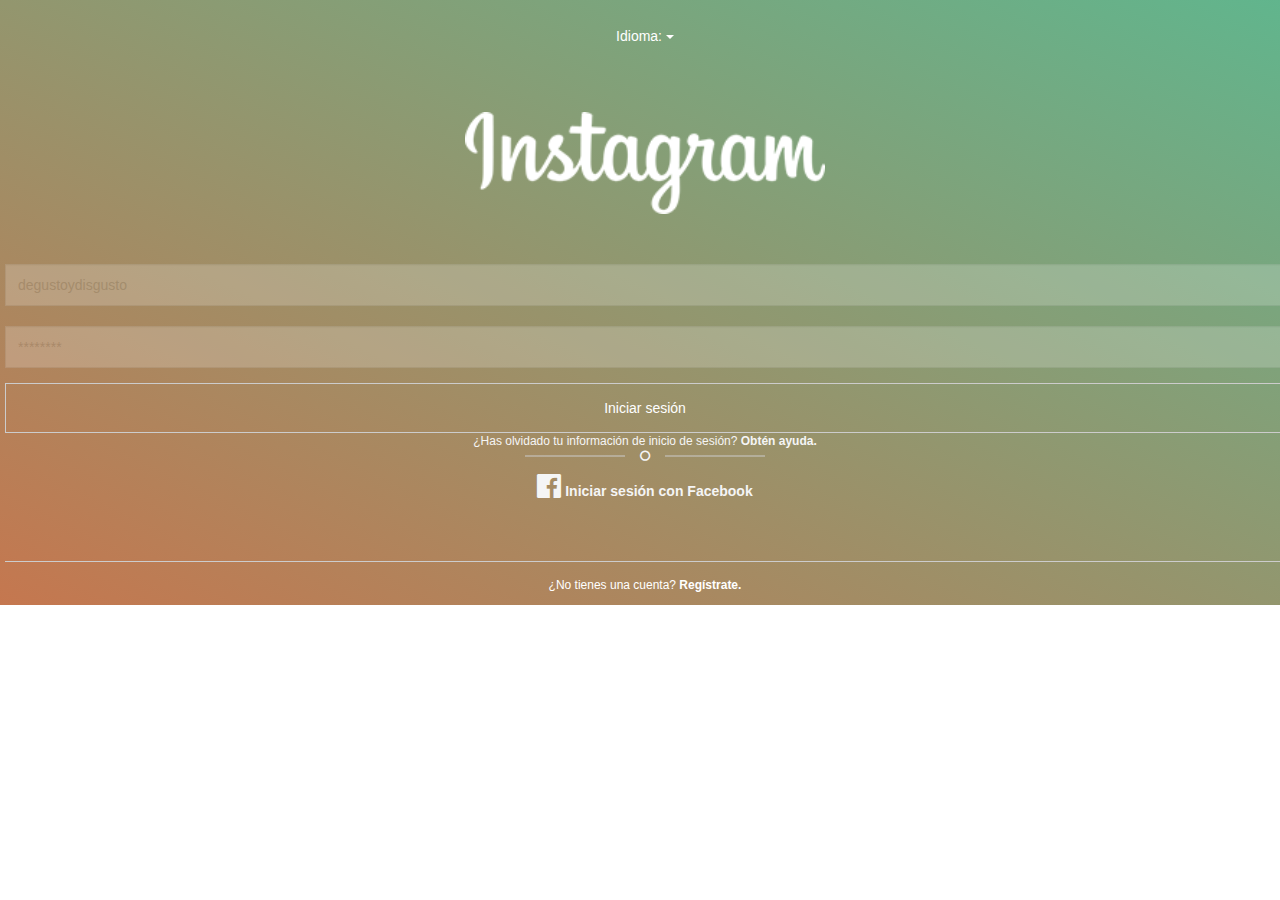
<file: index.html>
<!DOCTYPE html>
<html>
<head>
	<meta charset="UTF-8">
	<title>Insta Collage</title>
	<!-- Responsive -->
	<meta name="viewport" content="width=device-width, initial-scale=1.0">
	<!-- CDN Bootstrap -->
	<link href="https://maxcdn.bootstrapcdn.com/bootstrap/3.3.7/css/bootstrap.min.css" rel="stylesheet" integrity="sha384-BVYiiSIFeK1dGmJRAkycuHAHRg32OmUcww7on3RYdg4Va+PmSTsz/K68vbdEjh4u" crossorigin="anonymous">
	<!-- CDN font-awesome -->
	<link href="https://maxcdn.bootstrapcdn.com/font-awesome/4.7.0/css/font-awesome.min.css" rel="stylesheet" integrity="sha384-wvfXpqpZZVQGK6TAh5PVlGOfQNHSoD2xbE+QkPxCAFlNEevoEH3Sl0sibVcOQVnN" crossorigin="anonymous">
	<!-- google font -->
	<link href="https://fonts.googleapis.com/css?family=Lato:300,400,900" rel="stylesheet">
	<!-- estilos CSS -->
	<link href="css/style.css" rel="stylesheet" type="text/css">
</head>
<body>
	<section id="sesion-inicio" class="inicio">
		<div class="container">
			<div class="row">
				<div class="col-lg-12 col-md-12 col-xs-12 col-sm-12 text-center">
					<div class="btn-group">
						<a class="btn btn-primary dropdown-toggle" data-toggle="dropdown" href="#">Idioma: <span class="caret"></span></a>
						<ul class="dropdown-menu">
							<li><a href="#">Español (España)</a></li>
							<li><a href="#">Español (Latinoamérica)</a></li>
							<li><a href="#">English (USA)</a></li>
							<li><a href="#">English (UK)</a></li>
							<li><a href="#">French</a></li>
							<li><a href="#">Deutsch (Germany)</a></li>					  
						</ul>
					</div>
					<div class="col-lg-12 col-md-12 col-sm-12 col-xs-12 text-center">

					<img src="img/instagram.png" class="img-responsive-instagram" alt="instagram">
					</div>
					<!-- Formulario -->
					<form>
						<div class="form-group1">
							<input type="text" class="form-control" id="input-mail" placeholder="degustoydisgusto">
						</div>
						<div class="form-group">
							<input type="password" class="form-control" id="input-psw" placeholder="********">
						</div>
						<button type="button" id="log-in" class="btn-primary-sesion">Iniciar sesión</button>
						<p class="col-xs-12 col-sm-12">¿Has olvidado tu información de inicio de sesión? <span>Obtén ayuda.</span></p>
						<p class="lines"><span><i class="circle-icon fa fa-circle-o" aria-hidden="true"></i></span></p>
						<div class="fcbk"><i class="fa fa-facebook-official fa-2x" aria-hidden="true"></i> Iniciar sesión con Facebook</div>
					</form>	
				</div>
				<footer class="col-lg-12 col-xs-12 text-center">
				<div class="footer-txt-line text-center">
				<p>¿No tienes una cuenta? <span>Regístrate.</span></p>
                </div>
				</footer>
			</div>
		</div>
	</section>

	<!-- JAVASCRIPT es preferible como última línea en el body -->
	<script src="https://ajax.googleapis.com/ajax/libs/jquery/3.2.1/jquery.min.js"></script>
	<script src="https://maxcdn.bootstrapcdn.com/bootstrap/3.3.7/js/bootstrap.min.js"></script>
	<script type="text/javascript" src="js/main.js" defer></script>
	<script>elemento.addEventListener('click', iniciar);</script>
</body>
</html>
</file>
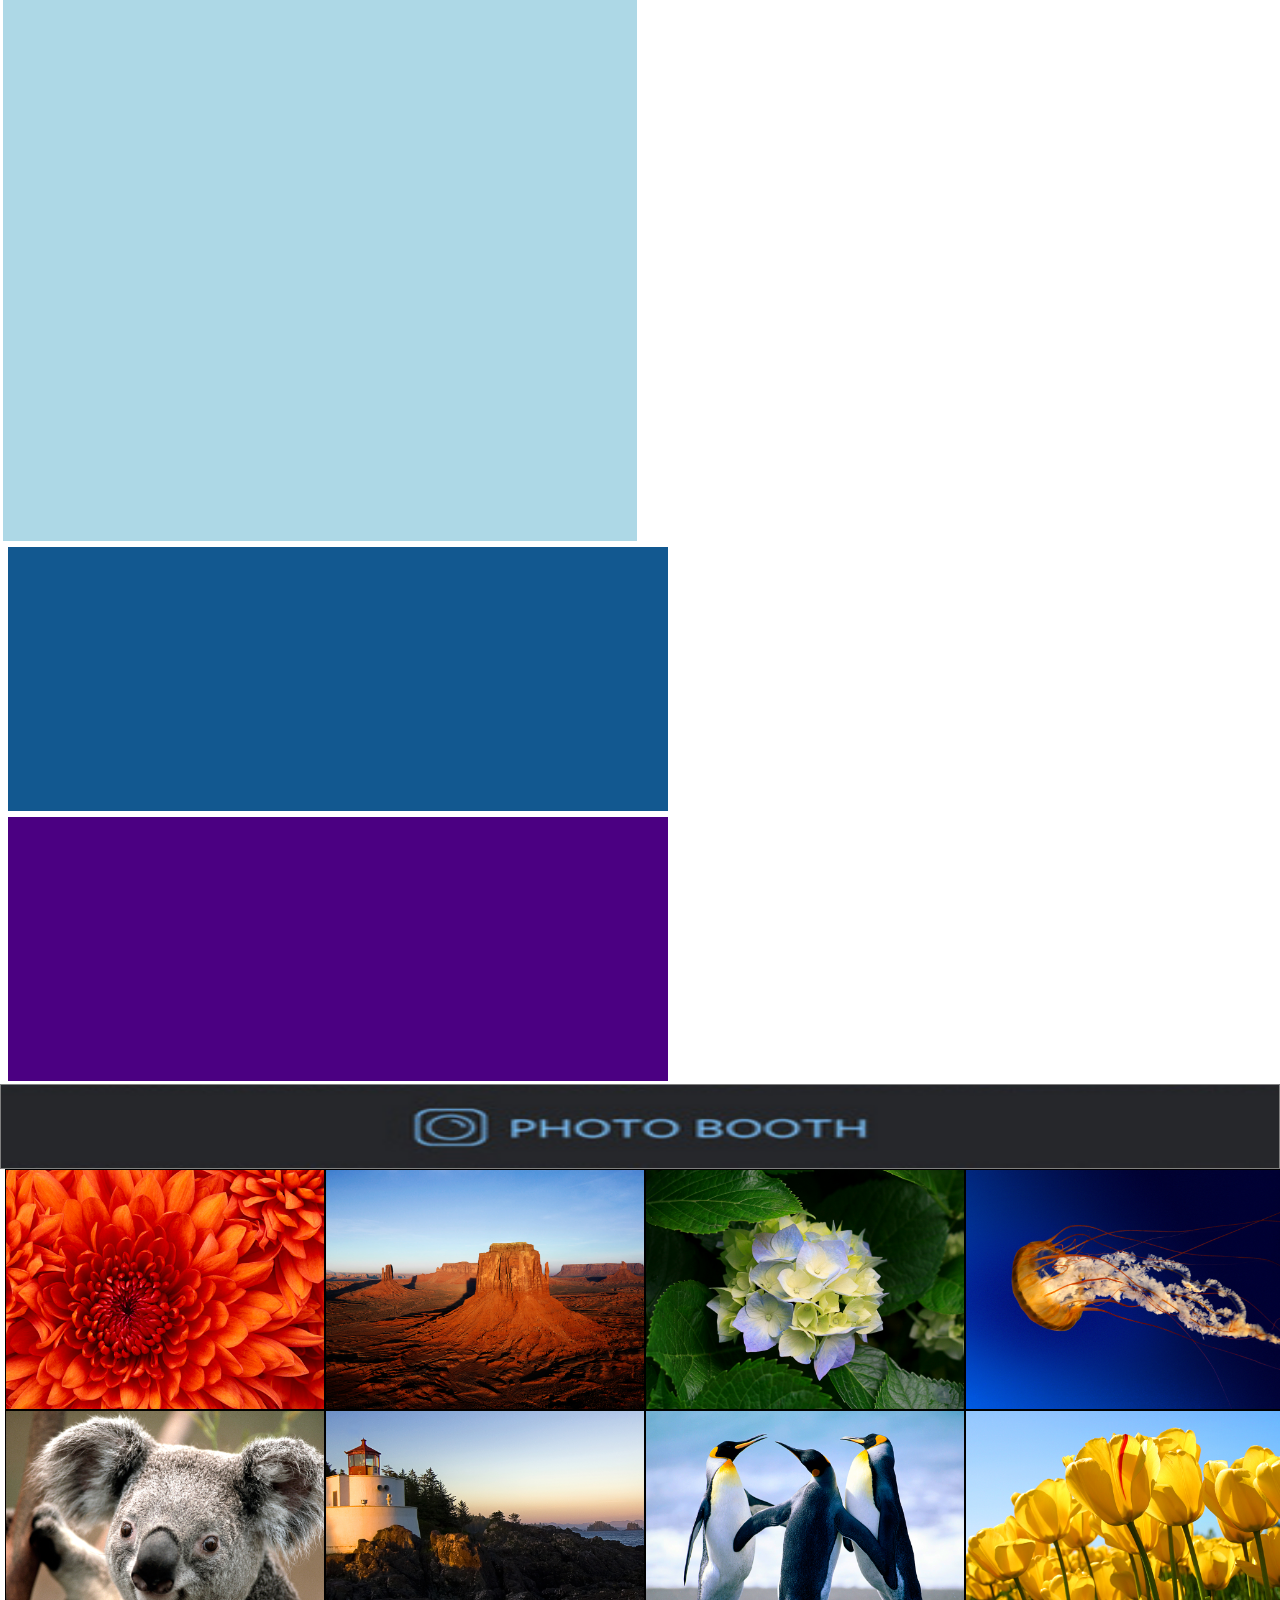
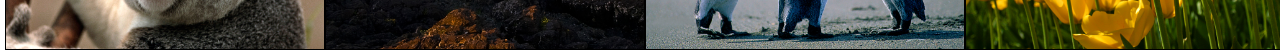
<file: instagram.html>
<!DOCTYPE html>
<html>
<head>
	<meta charset="UTF-8">
	<title>Instagram</title>
	<!-- Resp	 sive -->
	<meta name="viewport" content="width=device-width, initial-scale=1.0">
	<!-- CDN Bootstrap -->
	<link href="https://maxcdn.bootstrapcdn.com/bootstrap/3.3.7/css/bootstrap.min.css" rel="stylesheet" integrity="sha384-BVYiiSIFeK1dGmJRAkycuHAHRg32OmUcww7on3RYdg4Va+PmSTsz/K68vbdEjh4u" crossorigin="anonymous">
	<!-- CDN font-awesome -->
	<link href="https://maxcdn.bootstrapcdn.com/font-awesome/4.7.0/css/font-awesome.min.css" rel="stylesheet" integrity="sha384-wvfXpqpZZVQGK6TAh5PVlGOfQNHSoD2xbE+QkPxCAFlNEevoEH3Sl0sibVcOQVnN" crossorigin="anonymous">
	<!-- google font -->
	<link href="https://fonts.googleapis.com/css?family=Lato:300,400,900" rel="stylesheet">
	<!-- estilos CSS -->
	<link href="css/style.css" rel="stylesheet" type="text/css">
</head>
<body>
	<!-- First section caja donde arrastrar las fotos -->
	<section class="part-one-up" ondrop="drop(event)" ondragover="finalDrop(event)">
		<div class="container">
			<div class="row">
				<!--part one, dividida en dos cajas-->
				<div class="col-lg-6 col-md-6 col-sm-6 col-xs-6 box-1"></div>
				<div class="col-lg-6 col-md-6 col-sm-6 col-xs-6 box-2"></div>
				<!-- part two -->
				<div class="col-lg-6 col-sm-6 col-xs-6 box-3"></div>
			</div>
		</div>
	</section>
	<img src="img/photobooth.png" class="img-responsive-photobooth" alt="photobooth">

	<!-- Sección de abajo donde estàn las fotos que luego arrastraremos hacia la secciòn 1 -->
	<section class="part-two-down gallery">
		<div class="container">
			<div class="row">
				<div class="col-sm-3 col-xs-3 text-center">
					<img src="img/pic1.jpg" alt="pic 1" class="img-responsive" id="pic1" draggable="true" ondragstart="drag(event)">
				</div>
				<div class="col-sm-3 col-xs-3 text-center">
					<img src="img/pic2.jpg" alt="pic 2" class="img-responsive" id="pic2" draggable="true" ondragstart="drag(event)">
				</div>
				<div class="col-sm-3 col-xs-3 text-center">
					<img src="img/pic3.jpg" alt="pic 3" class="img-responsive" id="pic3" draggable="true" ondragstart="drag(event)">
				</div>
				<div class="col-sm-3 col-xs-3 text-center">
					<img src="img/pic4.jpg" alt="pic 4" class="img-responsive" id="pic4" draggable="true" ondragstart="drag(event)">
				</div>
			</div>
			<div class="row">
				<div class="col-sm-3 col-xs-3 text-center">
					<img src="img/pic5.jpg" alt="pic 5" class="img-responsive" id="pic5" draggable="true" ondragstart="drag(event)">
				</div>
				<div class="col-sm-3 col-xs-3 text-center">
					<img src="img/pic6.jpg" alt="pic 6" class="img-responsive" id="pic6" draggable="true" ondragstart="drag(event)">
				</div>
				<div class="col-sm-3 col-xs-3 text-center">
					<img src="img/pic7.jpg" alt="pic 7" class="img-responsive" id="pic7" draggable="true" ondragstart="drag(event)">
				</div>
				<div class="col-sm-3 col-xs-3 text-center">
					<img src="img/pic8.jpg" alt="pic 8" class="img-responsive" id="pic8" draggable="true" ondragstart="drag(event)">
				</div>

			</div>
		</section>
		<!-- JAVASCRIPT es preferible como última línea en el body -->
		<script src="https://ajax.googleapis.com/ajax/libs/jquery/3.2.1/jquery.min.js"></script>
		<script src="https://maxcdn.bootstrapcdn.com/bootstrap/3.3.7/js/bootstrap.min.js"></script>
		<script type="text/javascript" src="js/main.js"></script>
	</body>
	</html>
</file>
<file: css/style.css>
body {
	margin: 0 auto;
	padding: 0;
	color: whitesmoke;
	font-size: 14px;
	/*background-color: red;*/
}

.btn-primary{
	margin-top: 20px;
	color: #fff;
	background-color: inherit;
	border: none;
}

.inicio {  /*fondo verde con gradiente rojo*/
	height: auto;
	background: red; /* For browsers that do not support gradients */    
	background: -webkit-linear-gradient(right top, #61b58d, #c5774f); /* For Safari 5.1 to 6.0 */
	background: -o-linear-gradient(bottom left, #61b58d, #c5774f); /* For Opera 11.1 to 12.0 */
	background: -moz-linear-gradient(bottom left, #61b58d, #c5774f); /* For Firefox 3.6 to 15 */
	background: linear-gradient(to bottom left, #61b58d, #c5774f); /* Standard syntax (must be last) */
}

img.img-responsive-instagram { /*logo instagram*/
	width: 40vh;
	text-align: center;
	margin-top: 60px;
	margin-bottom: 50px;
	border: none;
}

.form-control {
	font-color: red; /*no funciona el rojo, no supe como cambiarle el color al escribir el input*/
	margin: 0 auto;
	height: 42px;
	margin-left: 0px;
	margin-top: -20px;
	background-color: #fff;
	opacity: 0.2; 
	border-radius: 0; 
}

.form-group1{
	margin-bottom: 40px; /*espacio entre medio de las dos cajas de input*/
}

.btn-primary-sesion { /*boton iniciar sesiòn*/
	width: 100%;
	color: #fff;
	background-color: transparent;
	height: 50px;
	border: 0.5px solid #cccccc;
}

p {
	padding-top: 15px;
	font-size: 12px;
	padding-left: 50px;
	padding-right: 50px;
}

.lines {
	line-height: 0.1;
	text-align: center;
}

span{
	font-weight: bolder; /*para darles "negrita" a las palabras marcadas con esta etiqueta*/
}

.lines span {
	display: inline-block;
	position: relative;
}
.lines span:before, /*rayas/líneas izq y der*/
.lines span:after {
	content: "";
	position: absolute;
	height: 0.3px;
	border-bottom: 1px solid #cccccc;
	border-top: 1px solid #cccccc;
	top: 0;
	width: 100px;
	margin-top: 5px;
	opacity: 0.5;
}

.lines span:before {
	right: 100%;
	margin-right: 15px;
}

.lines span:after {
	left: 100%;
	margin-left: 15px;
}

.fcbk{  /*logo de facebook para iniciar sesión por esta vía*/
	font-weight: bolder;
	padding-bottom: 60px;
}

.footer-txt-line{ /*texto del footer*/
	width: 100%;
	color: white;
	bottom: 0px;
	border-top: 1px solid #cccccc;
}

/* ESTILOS ARCHIVO INSTAGRAM.HTML */
.part-one-up{
	width: 100%;
	height: 50vh;
}

.box-1 {
	width: 50%;
	background-color: lightblue;
	height: 61vh;
	margin: -5px;
	border: 3px solid white;
}

.box-2 {
	background-color: #125890;
	width: 52%;
	height: 30vh;
	margin: 0px;
	border: 3px solid white;
}

.box-3 {
	background-color: indigo;
	width: 52%;
	height: 30vh;
	margin: 0px;
	border: 3px solid white;
}

.container [class*="col-"] {
	padding: 0;
	margin-bottom: 0;
}

div.col-xs-3.box{
	padding-top: 0px;
	padding-bottom: 0px;
	height: 20vh;
}

.img-responsive{
	width: 100%;
	margin-top: 0px;
	margin-bottom: 0px;
	border: 0.5px solid black;
}

.img-responsive-photobooth {
	border: 0.3px solid grey;
	height: 85px;
	width: 100%;
}

.container{
	height: auto;
	width: 100%;
	margin-right: -5px;
}

.box{
	height: 100%;
}
</file>
